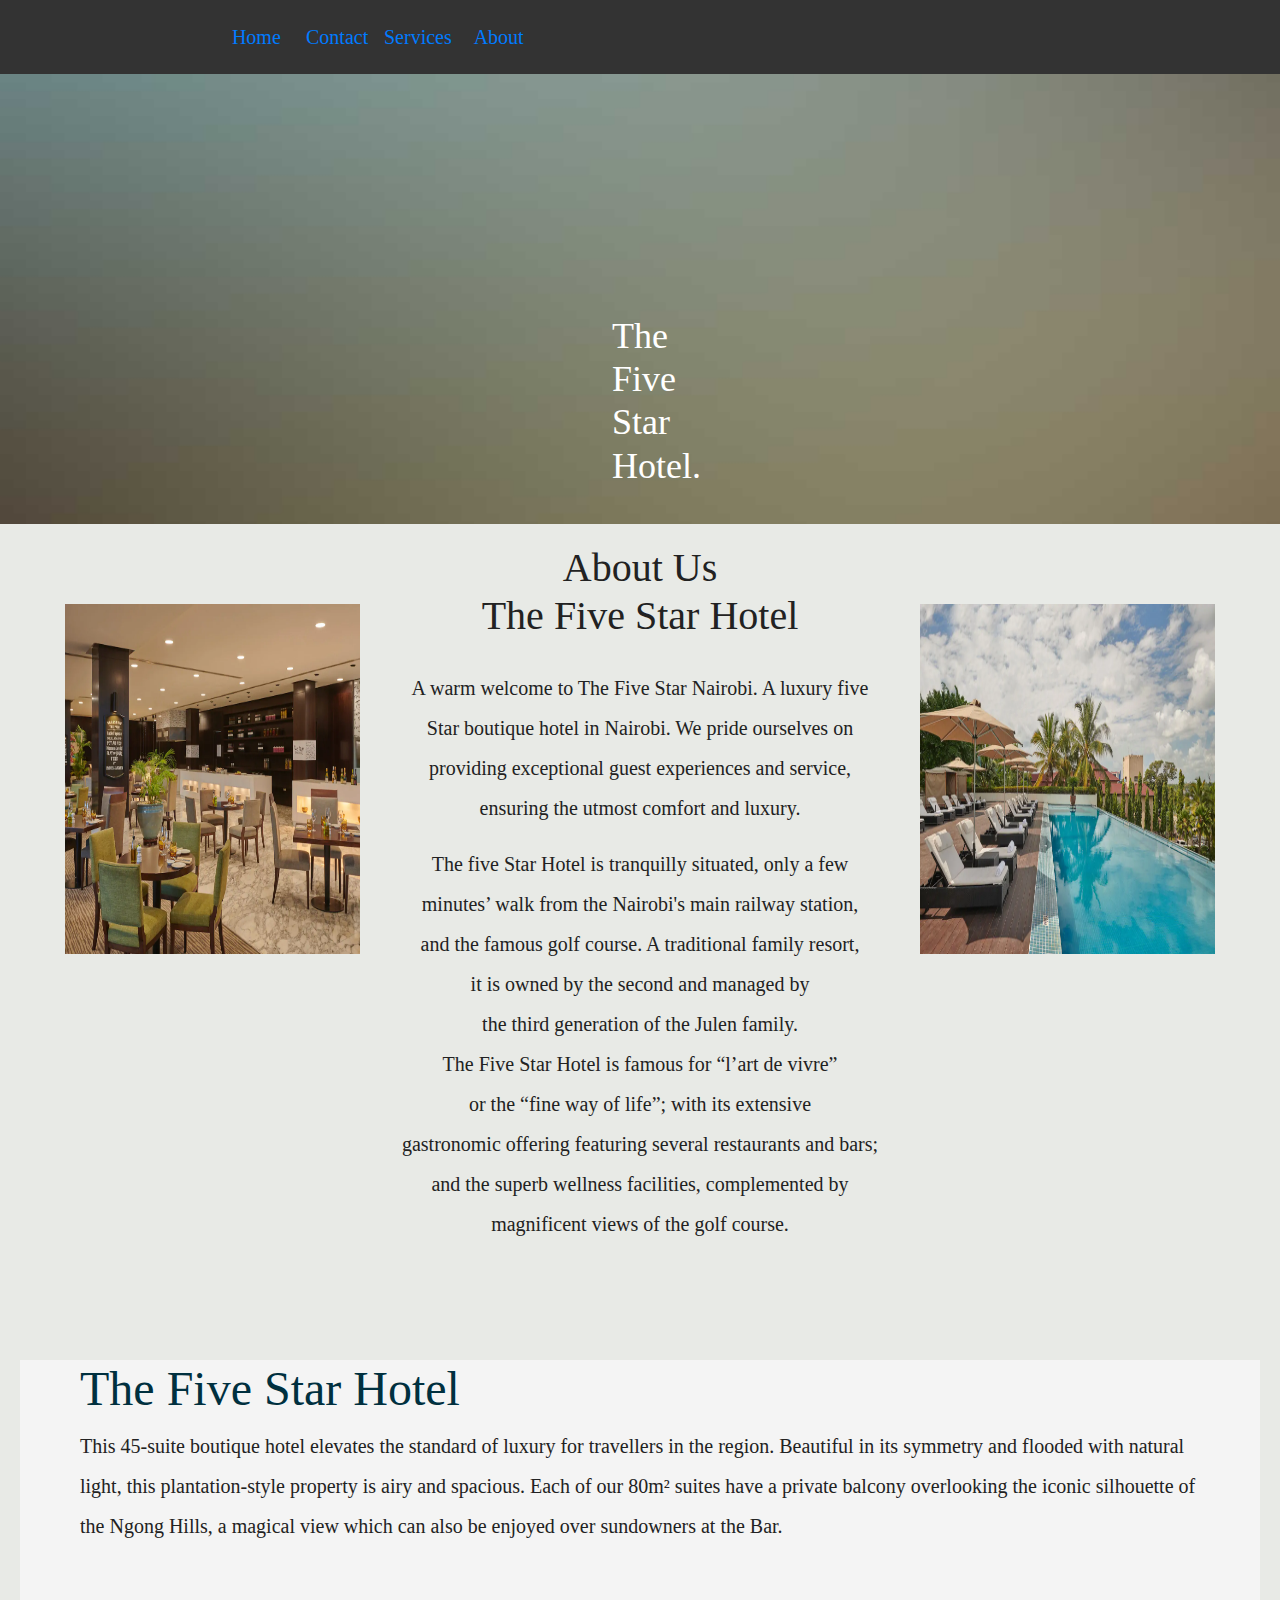
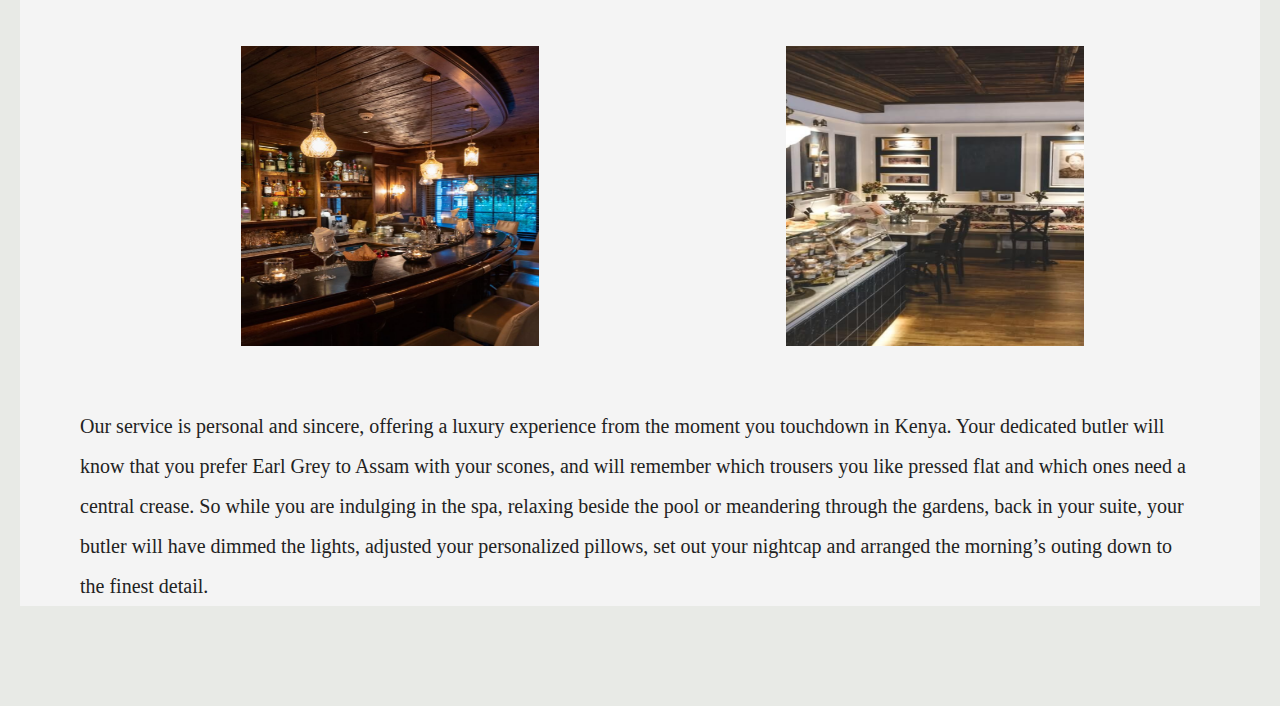
<file: about.html>
<!DOCTYPE html>
<html lang="en">
<head>
    <meta charset="UTF-8">
    <meta name="viewport" content="width=device-width, initial-scale=1.0">
    <title>Five Star Hotel</title>
    <link rel="stylesheet" href="about.css">

    <link rel="stylesheet" href="bootstrap.css">
    

</head>
<body>
    <main>
   <section class="banner">
    <nav id="navbar">
        <div class="container">
          <!-- <h1 class="logo"><a href="index.html">Hotel web</a></h1> -->
          <ul>
            <li><a href="index.html">Home</a></li>
            <li><a href="contact.html">Contact</a></li>
            <li><a href="services.html">Services</a></li>
            <li><a class="current" href="about.html">About</a></li>
          </ul>
        </div>
      </nav>
    <img class="big" src="./images/image-1.jpg" alt="first img">
    <h1 class="text-center"><span>The Five Star Hotel.</span> </h1>
   </section>

   <div class="part2"> 
       <img class="left-1" src="./images/Regency.webp" alt="left image">
       <img class="right-1" src="./images/Hyatt.webp" alt="right image">

    <!-- <img class="big" src="./image-1.jpg" alt="first img"> -->
    <h1 class="text-center">About Us  <br> <span>The Five Star Hotel</span> </h1>
   </section>

   <div class="part2">

       <p class="text-center">
        A warm welcome to The Five Star Nairobi. A luxury five <br> Star boutique hotel in Nairobi. 
        We pride ourselves on <br> providing exceptional guest experiences and service, <br> ensuring the utmost comfort and luxury.
       </p> 
       <p class="text-center">
        The five Star Hotel is tranquilly situated, only a few <br> minutes’ walk from the Nairobi's main railway station, <br> and the famous golf course.

        A traditional family resort, <br> it is owned by the second and managed by <br> the third generation of the Julen family.<br> The Five Star Hotel is famous for “l’art de vivre” <br> or the “fine way of life”; 
        with its extensive <br> gastronomic offering featuring several restaurants and bars; <br>
        and the superb wellness facilities, complemented by <br> magnificent views of the golf course.
    </p>
   </div>

   <div class="extream">
   <article class="stream">
       <h2>The Five Star Hotel</h2>
       <p>
        This 45-suite boutique hotel elevates the standard of luxury for travellers in the region. Beautiful in its symmetry and flooded with natural light, 
        this plantation-style property is airy and spacious. Each of our 80m² suites have a private balcony overlooking the iconic silhouette of the Ngong Hills, 
        a magical view which can also be enjoyed over sundowners at the Bar.
       </p>
       <ul class="images">
        <li><img src="./images/lebar.png" alt="hotel thumbnail 1"></li>
        <li><img src="./images/deli.png" alt="hotel thumbnail 2"></li>
    </ul>
    <p>
        Our service is personal and sincere, offering a luxury experience from the moment you touchdown in Kenya.
        Your dedicated butler will know that you prefer Earl Grey to Assam with your scones, and will remember which trousers you like pressed flat and which ones need a central crease.
        So while you are indulging in the spa, relaxing beside the pool or meandering through the gardens, back in your suite, your butler will have dimmed the lights, 
        adjusted your personalized pillows, set out your nightcap and arranged the morning’s outing down to the finest detail.
    </p>
    </article>
    </div>
   </main>
</body>
</html>
</file>
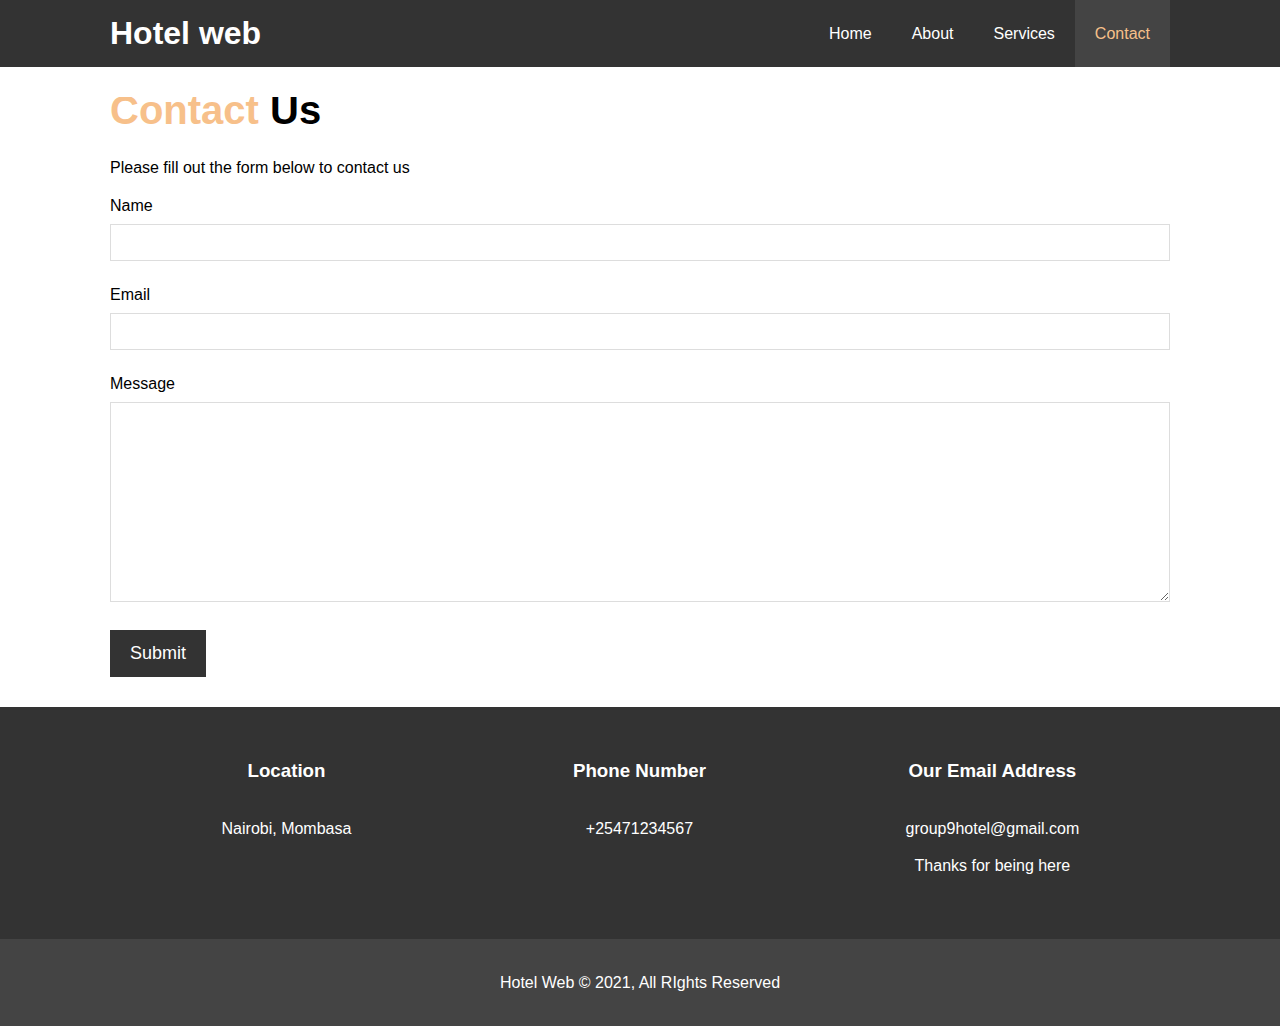
<file: contact.html>
<!DOCTYPE html>
<html lang="en">
<head>
  <meta charset="UTF-8">

  <link rel="stylesheet" href="https://use.fontawesome.com/releases/v5.6.1/css/all.css" integrity="sha384-gfdkjb5BdAXd+lj+gudLWI+BXq4IuLW5IT+brZEZsLFm++aCMlF1V92rMkPaX4PP" crossorigin="anonymous">
  <link rel="stylesheet" href="contact.css">
  <title>Hotel web | Contact us</title>
</head>
<body>
  <header>
    <nav id="navbar">
      <div class="container">
        <h1 class="logo"><a href="index.html">Hotel web</a></h1>
        <ul>
          <li><a href="index.html">Home</a></li>
          <li><a href="about.html">About</a></li>
          <li><a href="services.html">Services</a></li>
          <li><a class="current" href="contact.html">Contact</a></li>
        </ul>
      </div>
    </nav>
  </header>

  <section id="contact-form" class="py-3">
    <div class="container">
      <h1 class="l-heading"><span class="text-primary">Contact</span> Us</h1>
      <p>Please fill out the form below to contact us</p>
      <form action="process.php">
        <div class="form-group">
          <label for="name">Name</label>
          <input type="text" name="name" id="name">
        </div>
        <div class="form-group">
          <label for="email">Email</label>
          <input type="email" name="email" id="email">
        </div>
        <div class="form-group">
          <label for="message">Message</label>
          <textarea name="message" id="message"></textarea>
        </div>
        <button type="submit" class="btn">Submit</button>
      </form>
    </div>
  </section>

  <section id="contact-info" class="bg-dark">
    <div class="container">
        <div class="box">
            <i class="fas fa-hotel fa-3x"></i>
            <h3>Location</h3>
            <p>Nairobi, Mombasa</p>
          </div>
          <div class="box">
              <i class="fas fa-phone fa-3x"></i>
              <h3>Phone Number</h3>
              <p>+25471234567</p>
          </div>
          <div class="box">
              <i class="fas fa-envelope fa-3x"></i>
              <h3>Our Email Address</h3>
              <p>group9hotel@gmail.com</p>
              <p>Thanks for being here</p>
          </div>
    </div>
  </section>

  <footer id="main-footer">
    <p>Hotel Web &copy; 2021, All RIghts Reserved</p>
  </footer>
</body>
</html>
</file>
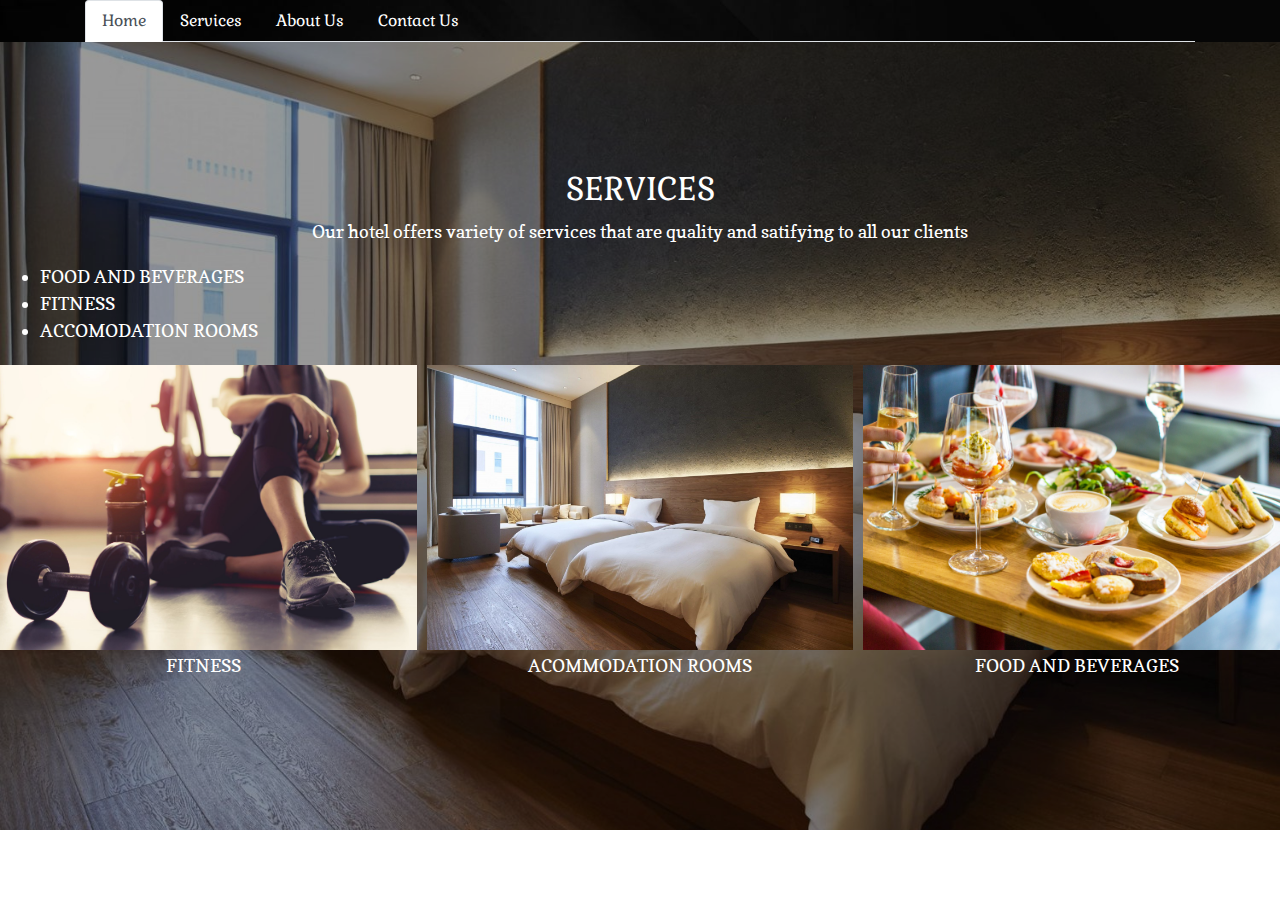
<file: services.html>
<!DOCTYPE html>
<html lang="en">

<head>
    <meta charset="UTF-8">
    <meta name="viewport" content="width=device-width, initial-scale=1.0">
    <meta http-equiv="X-UA-Compatible" content="ie=edge">
    <link rel="stylesheet" href="css/styles.css">
    <link rel="stylesheet" href="css/bootstrap.css">
</head>
<body>
    <div class="maincontainer">
        <div class="container">
            <ul class="nav nav-tabs">
                <li class="nav-item">
                  <a class="nav-link active" aria-current="page" href="index.html">Home</a>
                </li>
                <li class="nav-item">
                  <a class="nav-link" style="color: white;" href="services.html">Services</a>
                </li>
                <li class="nav-item">
                  <a class="nav-link" style="color: white;" href="about.html">About Us</a>
                </li>
                <li class="nav-item">
                  <a class="nav-link" style="color: white;" href="contact.html">Contact Us</a>
                </li>
              </ul>
        </div>
        <div class="services">
            <div id="servicesoverlay">
                <h2>SERVICES</h2>
                <p>Our hotel offers variety of services that are quality and satifying to all our clients</p>
                <div class="list">
                    <ul>
                        <li>FOOD AND BEVERAGES</li>
                        <li>FITNESS</li>
                        <li>ACCOMODATION ROOMS</li>
                    </ul>
                </div>
                <div class="row">
                    <div class="column">
                        <img src="images/fit.jpg" alt="Fitness" style="width:100%">
                        <P>FITNESS</P>
                    </div>
                    <div class="column">
                        <img src="images/room.jpg" alt="rooms" style="width:100%">
                        <P>ACOMMODATION ROOMS</P>
                    </div>
                    <div class="column">
                        <img src="images/food.jpg" alt="Food" style="width:100%">
                        <p>FOOD AND BEVERAGES</p>
                    </div>
                </div>
            </div>
        </div>
    </div>
</body>

</html>
</file>
<file: about.css>
.banner{
    text-align: center;
}

.banner img{
    /* position: fixed; */
    width: 100%;
    height: 450px;
}

.banner h1{
    color: white;
    position: absolute;
    top: 35%;
    left: 17em;
    right: 17em;
    font-size: 36px;
    font-family: 'Times New Roman', Times, serif;
}

.part2{
    background-color: #e8eae6;
    color: #222222;
    line-height: 2em;
    font-family: baker_signet, serif;
    font-size: 20px;
    padding: 20px 20px;

}

.container{
    color: #222222;
    padding: 20px;
    font-family: 'Times New Roman', Times, serif;
    font-size: 20px;
    column-count: 2;
}

article h2{
    color: #00303f;
    font-size: 48px;
  }

article p{
    line-height: 2em;
    color: #222222;
    font-family: Cambria, Cochin, Georgia, Times, 'Times New Roman', serif;
}

img{
    max-width: 100%;
    height: 300px;
    width: 298px;
}

.images{
    text-align: center;
    margin: 80px 0;
    white-space: nowrap;
    height: 300px;
  }

.images li{
    display: inline-block;
    list-style-type: none;
    width: 40%;
    margin: 20px 5%;
    position: relative;
}

.stream{
    max-width: 100%;
    width: 1200px;
    padding: 0 40px;
    margin: 80px auto;
    box-sizing: border-box;
}

.images li:hover{
    top: -4px;
  }

.right-1{
    float: right;
    padding: 25px 15px;
    height: 400px;
    width: 325px;
    margin-right: 30px;
    margin-top: 35px;
}

.left-1{
    float: left;
    padding: 25px 15px;
    height: 400px;
    width: 325px;
    margin-left: 30px;
    margin-top: 35px;
}

/* Navbar */
#navbar {
    background: #333;
    /* height:  vh; */
    padding: 2px;
    top: 0px;
    text-align: center;
  }

nav ul{
    white-space: nowrap;
    max-width: 1200px;
    margin: 0 auto;
    text-align: center;
    margin-left: 0px;
}

nav li{
    width: 15%;
    display: inline-block;
}

nav li :hover{
    color: greenyellow;
}

.extream{
    background: #F4F4F4;
}
</file>
<file: css/styles.css>
@import url('https://fonts.googleapis.com/css?family=Copse|Delius+Swash+Caps|Gabriela|Unkempt&display=swap');
html{
  scroll-behavior: smooth;
}
.maincontainer{
    background-image: url("../images/main.jpg");
    background-position: center center;
    background-size: cover;
    background-repeat: no-repeat;
    color: white;
    text-align: center;
    padding-top:0%; 
    font-family: 'Gabriela', serif;
    
  }
  .maincontainer h1{
    padding: 2px;
    margin: 5px;
  }
  .maincontainer p{
    padding: 2px;
  }
.services{
    text-align: center;
    background-image: url("../images/room.jpg");
    color: white;
    background-position: center;
    background-size: cover;
    background-repeat: no-repeat;
    font-family: 'Copse', serif;
    font-size: 18px;
  }
  .services h2{
    font-family: 'Gabriela', serif;
    
  }
  #servicesoverlay{
    background-color: rgba(0,0,0,0.4);
    padding-top: 10%;
    padding-bottom: 10%;
  }
.list {
    text-align: left;

}
  /* Three image containers (use 25% for four, and 50% for two, etc) */
.column {
    float: left;
    width: 33.33%;
    padding: 5px;
  }
  
  /* Clear floats after image containers */
  .row::after {
    content: "";
    clear: both;
    display: table;
  }
</file>
<file: contact.css>
/* Reset */
* {
  margin: 0;
  padding:0;
  box-sizing: border-box;
}

/* Main Styling */
html,body {
  font-family: 'Segoe UI', Tahoma, Geneva, Verdana, sans-serif;
  line-height: 1.7em;
}

a {
  color: #333;
  text-decoration: none;
}

h1, h2, h3 {
  padding-bottom: 20px;
}

p {
  margin: 10px 0;
}

/* Utility Classes */
.container {
  margin: auto;
  max-width: 1100px;
  overflow: auto;
  padding: 0 20px;
}

.text-primary {
  color: #f7c08a;
}

.lead {
  font-size: 20px;
}

.btn {
  display: inline-block;
  font-size: 18px;
  color: #fff;
  background: #333;
  padding: 13px 20px;
  border: none;
  cursor: pointer;
}

.btn:hover {
  background: #f7c08a;
  color: #333;
}

.btn-light {
  background: #f4f4f4;
  color: #333;
}

.bg-dark {
  background: #333;
  color: #fff;
}

.bg-light {
  background: #f4f4f4;
  color: #333;
}

.bg-primary {
  background: #f7c08a;
  color: #333;
}

.clr {
  clear: both;
}

.l-heading {
  font-size: 40px;
}

/* Padding */
.py-1 { padding: 10px 0; }
.py-2 { padding: 20px 0; }
.py-3 { padding: 30px 0; }

/* Navbar */
#navbar {
  background: #333;
  color: #fff;
  overflow: auto;
}

#navbar a {
  color: #fff;
}

#navbar h1 {
  float: left;
  padding-top: 20px;
}

#navbar ul {
  list-style: none;
  float: right;
}

#navbar ul li {
  float: left;
}

#navbar ul li a {
  display: block;
  padding: 20px;
  text-align: center;
}

#navbar ul li a:hover,
#navbar ul li a.current {
  background: #444;
  color: #f7c08a;
}

/* Showcase */
#showcase {
  background: url('../img/showcase.jpg') no-repeat center center/cover;
  height: 600px;
}

#showcase .showcase-content {
  color: #fff;
  text-align: center;
  padding-top: 170px;
}

#showcase .showcase-content h1 {
  font-size: 60px;
  line-height: 1.2em;
}

#showcase .showcase-content p {
  padding-bottom: 20px;
  line-height: 1.7em;
}

/* Home Info */
#home-info {
  height: 400px;
}

#home-info .info-img {
  float: left;
  width: 50%;
  background: url('../img/photo-1.jpg') no-repeat;
  min-height: 100%;
}

#home-info .info-content {
  float: right;
  width: 50%;
  height: 100%;
  text-align: center;
  padding: 50px 30px;
  overflow: hidden;
}

#home-info .info-content p {
  padding-bottom: 30px;
}

/* Features */
.box {
  float: left;
  width: 33.3%;
  padding: 50px;
  text-align:center;
}

.box i {
  margin-bottom: 10px;
}

/* About Info */
#about-info .info-right {
  float: right;
  width: 50%;
  min-height: 100%;
}

#about-info .info-right img {
  display: block;
  margin: auto;
  width: 70%;
  border-radius: 50%;
}

#about-info .info-left {
  float: left;
  width: 50%;
  min-height: 100%;
}
/* Contact Form */
#contact-form .form-group {
  margin-bottom: 20px;
}

#contact-form label {
  display: block;
  margin-bottom: 5px;
}

#contact-form input,
#contact-form textarea {
  width: 100%;
  padding: 10px;
  border: 1px #ddd solid;
}

#contact-form textarea {
  height: 200px;
}

#contact-form input:focus,
#contact-form textarea:focus {
  outline: none;
  border-color: #f7c08a;
}

/* Footer */
#main-footer {
  text-align: center;
  background: #444;
  color: #fff;
  padding: 20px;
}
</file>
